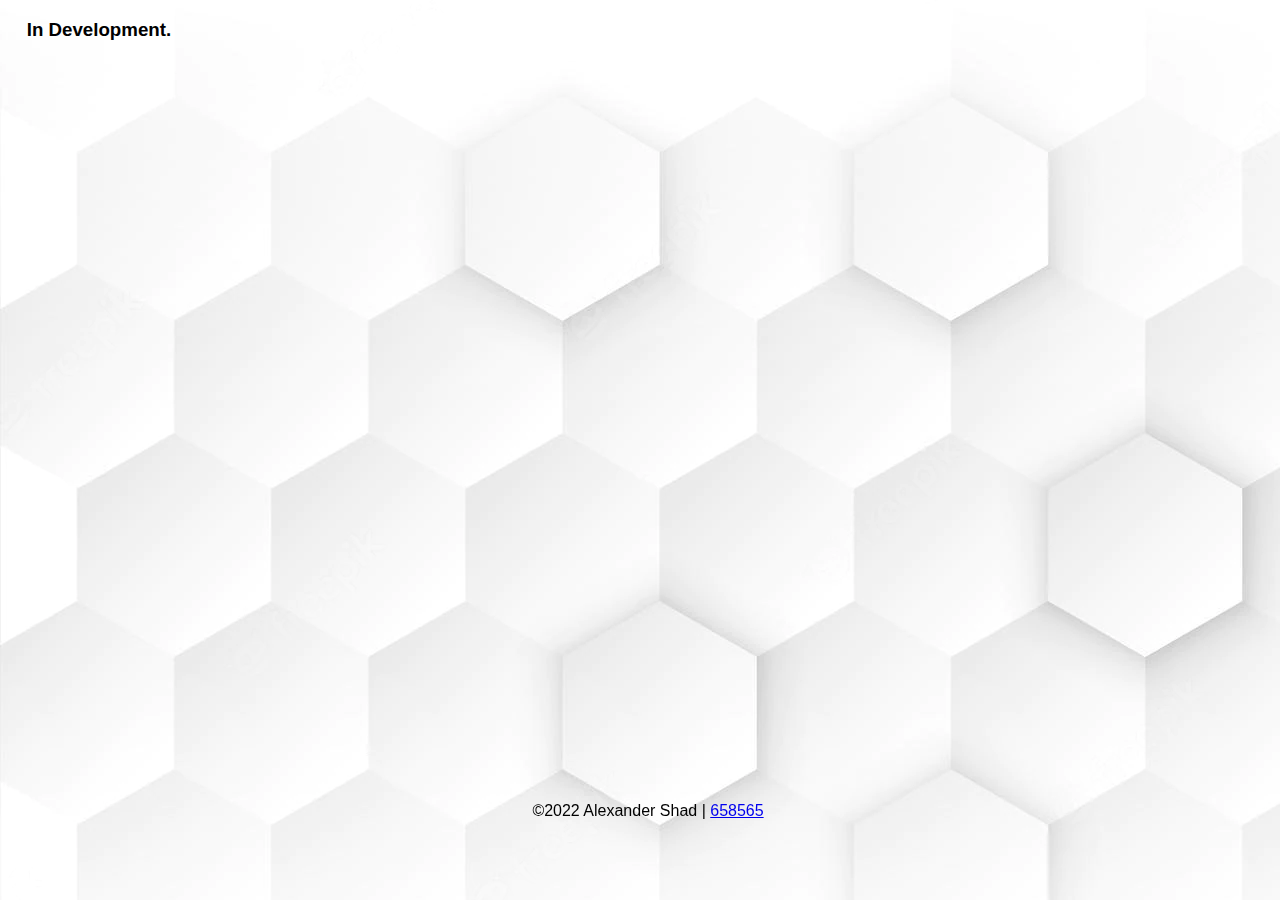
<file: index.html>
<!DOCTYPE html>
<html>
    <head>
        <title>You're a Putz</title>
        <meta name="viewport" content="width=device-width, initial-scale=1">
        <link rel="stylesheet" href="./style.css">
        <meta http-equiv="Content-Security-Policy" content="upgrade-insecure-requests">
    </head>
    <body>
      <div class="container">
        <div class="header">
          <h3 id="header-inDev">In Development.</h3>
        </div>
        <div class="content">

        </div>
        <div class="footer">
          <footer>&copy;2022 Alexander Shad | <a href="https://ivao.aero/member?ID=658565">658565</a></footer>
        </div>
      </div>

    </body>
</html>
</file>
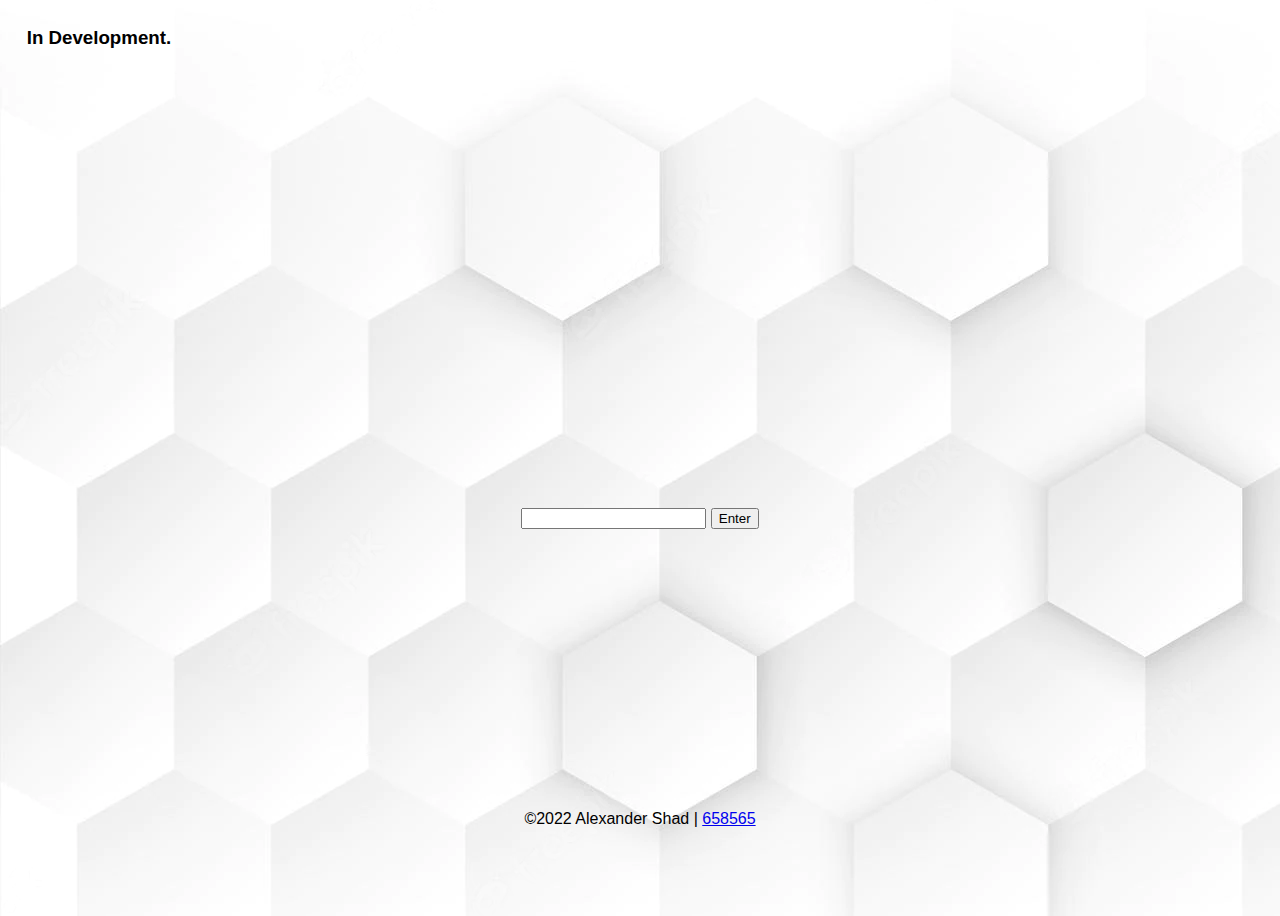
<file: admindev/index.html>
<!DOCTYPE html>
<html lang="en" dir="ltr">
  <head>
    <meta charset="utf-8">
    <meta name="viewport" content="width=device-width, initial-scale=1">
    <script src="./script.js"></script>
    <link rel="stylesheet" href="./style.css">
    <meta http-equiv="Content-Security-Policy" content="upgrade-insecure-requests">
  </head>
  <body>
    <div class="container">
      <div class="header">
        <h3 id="header-inDev">In Development.</h3>
      </div>
      <div class="content">
        <input type="text" id="token">
        <button type="submit" id="submitButton" onclick="submit()">Enter</button>
      </div>
      <div class="footer">
        <footer>&copy;2022 Alexander Shad | <a href="https://ivao.aero/member?ID=658565">658565</a></footer>
      </div>
    </div>
  </body>
</html>
</file>
<file: style.css>
html {
  font-family: 'Lato', sans-serif;
  background-image: url('./img/background.webp');
}

.header {
  position: sticky;
}

.footer {
  position: fixed;
  bottom: 0;
  width: 100%;
  text-align: center;
  margin-bottom: 5em;
}

#header-inDev {
  margin: 1em;
}
</file>
<file: admindev/style.css>
html {
  background-image: url('../img/background.webp');
  font-family: 'Lato', sans-serif;
}

.container {
  min-height: 100vh;
  display: flex;
  flex: 1;
  justify-content: space-between;
  flex-direction: column;
}

.content {
  text-align: center;
  margin-top: 10em;
}

.header {
  position: sticky;
}

.footer {
  width: 100%;
  text-align: center;
  margin-bottom: 5em;
}

#header-inDev {
  margin: 1em;
}
</file>
